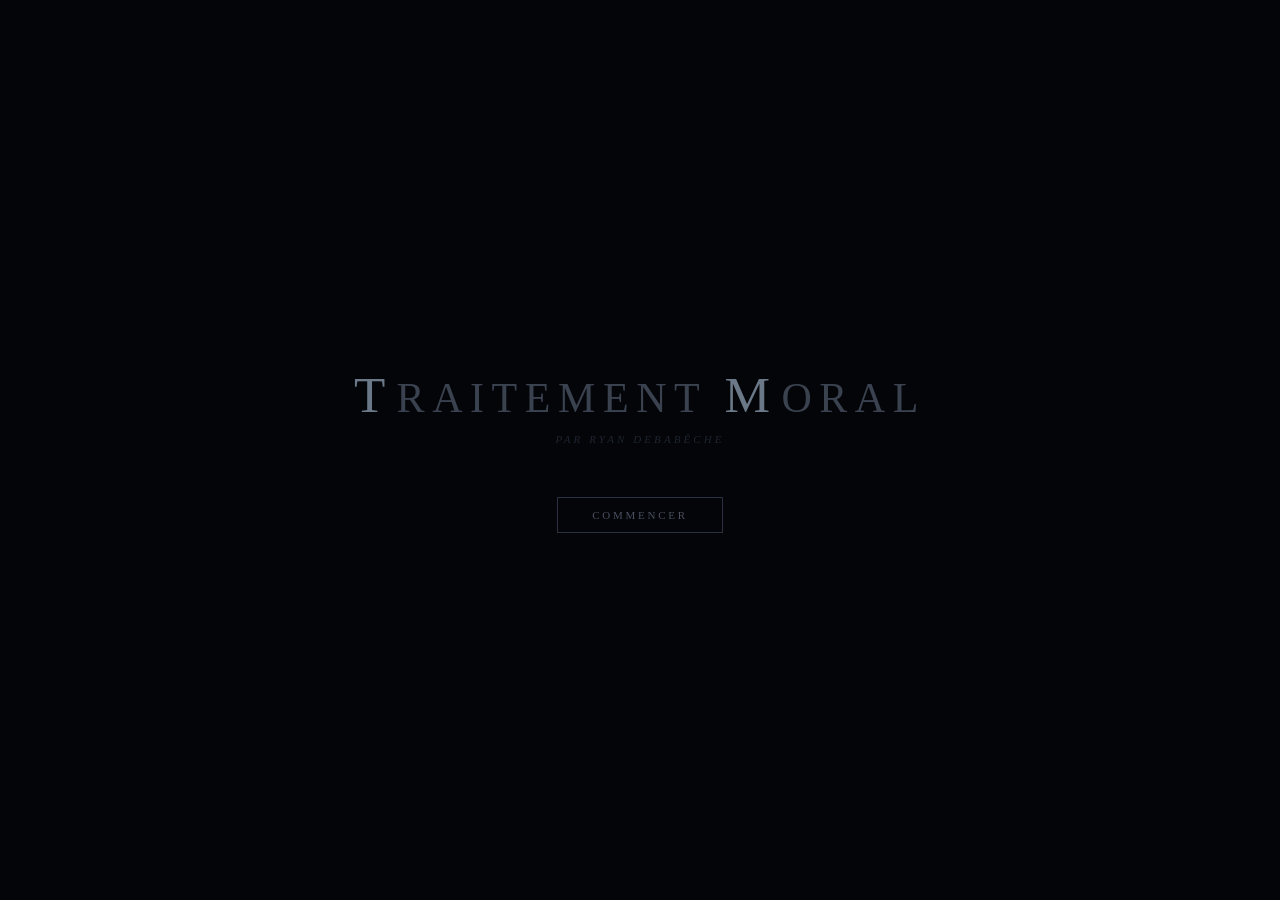
<file: index.html>
<!DOCTYPE html>
<html lang="fr">
<head>
<meta charset="UTF-8">
<meta name="apple-mobile-web-app-capable" content="yes">
<meta name="apple-mobile-web-app-status-bar-style" content="black">
<meta name="apple-mobile-web-app-title" content="Traitement Moral">
<meta name="mobile-web-app-capable" content="yes">
<meta name="theme-color" content="#040508">
<meta name="viewport" content="width=device-width, initial-scale=1.0, user-scalable=no">
<title>Traitement Moral</title>
<style>
*{margin:0;padding:0;box-sizing:border-box;-webkit-tap-highlight-color:transparent;}
html,body{width:100%;height:100%;background:#060608;overflow:hidden;font-family:Georgia,'Times New Roman',serif;color:#e8e6e0;touch-action:none;user-select:none;}
#bg-layer{position:fixed;inset:0;z-index:0;background-size:cover;background-position:center;background-repeat:no-repeat;}
#bg-overlay{position:fixed;inset:0;z-index:1;background:linear-gradient(to bottom,rgba(4,5,8,0.35) 0%,rgba(4,5,8,0.48) 55%,rgba(4,5,8,0.93) 100%);pointer-events:none;}
#progress-bar{position:fixed;top:0;left:0;height:2px;width:0%;background:linear-gradient(90deg,#2a4a5e,#4a7a9e);z-index:100;transition:width 0.8s ease;}

/* SPLASH */
#splash-screen{position:fixed;inset:0;z-index:300;background:rgba(4,5,8,1.0);display:flex;align-items:center;justify-content:center;flex-direction:column;transition:opacity 0.9s ease;}
#splash-screen.hiding{opacity:0;pointer-events:none;}
#splash-inner{text-align:center;}
#splash-title{font-size:clamp(24px,4.5vw,42px);color:#3a4250;letter-spacing:.18em;text-transform:uppercase;margin-bottom:10px;line-height:1.1;}
#splash-title .big{color:#6a7888;font-size:1.22em;letter-spacing:.22em;}
#splash-sub{font-size:11px;color:#1e2530;letter-spacing:.28em;text-transform:uppercase;margin-bottom:52px;font-style:italic;}
#splash-btn{background:none;border:0.5px solid #2a3040;color:#4a5060;font-family:Georgia,serif;font-size:11px;letter-spacing:.25em;text-transform:uppercase;padding:11px 34px;cursor:pointer;transition:border-color .3s,color .3s;}
#splash-btn:hover,#splash-btn:active{border-color:#5a6070;color:#8a9098;}

/* ACT OVERLAY */
#act-overlay{position:fixed;inset:0;background:#000;display:flex;align-items:center;justify-content:center;z-index:200;opacity:0;pointer-events:none;transition:opacity 0.6s ease;}
#act-overlay.active{pointer-events:all;}
#act-title-text{font-size:clamp(18px,3.5vw,28px);color:#8a9ab0;letter-spacing:.4em;text-align:center;text-transform:uppercase;}

/* FADE */
#fade-overlay{position:fixed;inset:0;background:#000;z-index:150;opacity:0;pointer-events:none;transition:opacity 0.6s ease;}

/* LOCATION BANNER */
#location-banner{position:fixed;left:0;right:0;z-index:90;display:flex;align-items:center;justify-content:center;pointer-events:none;opacity:0;top:50%;transform:translateY(-50%);transition:top 0.7s cubic-bezier(.4,0,.2,1),transform 0.7s cubic-bezier(.4,0,.2,1),opacity 0.5s ease;}
#location-banner.center{opacity:1;top:50%;transform:translateY(-50%);}
#location-banner.top{opacity:1;top:8px;transform:translateY(0) scale(0.78);}
#location-banner-inner{background:rgba(4,5,8,0.95);border:1px solid rgba(255,255,255,0.22);border-radius:3px;padding:11px 26px;text-align:center;box-shadow:0 0 0 1px rgba(255,255,255,0.05),0 4px 24px rgba(0,0,0,0.85);}
#location-place{font-size:clamp(10px,1.6vw,12px);color:#8a9098;letter-spacing:.22em;text-transform:uppercase;margin-bottom:2px;}
#location-time{font-size:clamp(16px,3vw,24px);color:#c8d0d8;letter-spacing:.12em;font-style:italic;}

/* SCENE */
#scene{position:fixed;inset:0;z-index:10;pointer-events:none;opacity:0;transition:opacity 0.5s ease;}
#scene.visible{opacity:1;pointer-events:auto;}

/* ── DIALOGUE BOX ── */
/* Hauteur fixe, assez grande pour les grands sprites */
#dialogue-box{
  position:fixed;bottom:0;left:0;right:0;
  height:clamp(170px,24vh,210px);
  z-index:20;
  background:rgba(5,6,10,0.97);
  border-top:1px solid rgba(255,255,255,0.20);
  box-shadow:0 -1px 0 rgba(255,255,255,0.06),0 -10px 40px rgba(0,0,0,0.75);
  transition:opacity 0.4s ease;
}
#dialogue-box::before{content:'';position:absolute;top:-1px;left:4%;right:4%;height:1px;background:linear-gradient(90deg,transparent,rgba(160,200,230,0.18) 35%,rgba(160,200,230,0.28) 50%,rgba(160,200,230,0.18) 65%,transparent);}

/* ── STAGE — portrait à mi-chemin entre gauche et centre, grand ── */
#stage{
  position:fixed;
  bottom:clamp(170px,24vh,210px);
  left:clamp(16px,18vw,200px);
  width:clamp(180px,26vw,300px);
  height:clamp(380px,58vh,600px);
  pointer-events:none;
  z-index:21;
  overflow:hidden;
}
#slot-main{
  position:absolute;inset:0;
  display:flex;align-items:flex-end;justify-content:center;
  transition:opacity 0.25s ease,filter 0.25s ease;
}
#slot-main.hidden{opacity:0;}
#slot-main img{
  width:100%;height:auto;
  object-fit:contain;object-position:bottom center;
  display:block;
  filter:drop-shadow(0 0 4px rgba(0,0,0,1)) drop-shadow(0 8px 24px rgba(0,0,0,0.95));
}
#slot-main.dimmed img{filter:brightness(0.22) saturate(0.1) grayscale(0.8) drop-shadow(0 0 2px #000);}

/* Nom du speaker — aligné sous le portrait, même largeur */
#speaker-name{
  position:absolute;top:10px;
  left:clamp(16px,18vw,200px);
  width:clamp(180px,26vw,300px);
  text-align:center;
  font-size:clamp(11px,1.5vw,13px);font-family:Georgia,serif;
  letter-spacing:.22em;text-transform:uppercase;color:#b8c8d4;
  line-height:1;
  display:none;
}

/* Texte dialogue — pleine largeur de la boîte, centré indépendamment */
#dialogue-text{
  position:absolute;top:0;bottom:32px;
  left:16px;right:16px;
  font-size:clamp(15px,2.2vw,18px);
  line-height:1.88;color:#dedad4;overflow:hidden;
  text-align:center;
  display:flex;align-items:center;justify-content:center;
}

/* Indications scéniques */
#dialogue-text.thought{
  color:#848280;font-style:italic;
  font-size:clamp(14px,2.1vw,17px);
}

/* Mode narration */
#dialogue-box.narration #speaker-name{display:none!important;}

/* Bouton continuer */
#continue-btn{position:absolute;bottom:9px;right:15px;background:none;border:none;color:#2e3848;font-size:10px;letter-spacing:.22em;text-transform:uppercase;cursor:pointer;font-family:Georgia,serif;opacity:0;pointer-events:none;transition:color .3s,opacity .35s;}
#continue-btn.ready{opacity:1;pointer-events:all;animation:btnPulse 1.8s ease-in-out infinite;}
#continue-btn:hover{color:#6a7888;}
@keyframes btnPulse{0%,100%{color:#2e3848}50%{color:#5a6878}}

/* MINIGAME */
#minigame-container{position:fixed;inset:0;z-index:40;display:flex;flex-direction:column;align-items:center;justify-content:center;opacity:0;pointer-events:none;transition:opacity 0.5s ease;background:rgba(4,5,8,0.90);}
#minigame-container.active{opacity:1;pointer-events:all;}
#minigame-canvas{touch-action:none;display:block;}

/* MG Banner */
#mg-banner{position:fixed;left:0;right:0;z-index:96;display:flex;align-items:center;justify-content:center;pointer-events:none;opacity:0;top:50%;transform:translateY(-50%);transition:top 0.7s cubic-bezier(.4,0,.2,1),transform 0.7s cubic-bezier(.4,0,.2,1),opacity 0.4s ease;}
#mg-banner.center{opacity:1;top:50%;transform:translateY(-50%);}
#mg-banner.top{opacity:1;top:8px;transform:translateY(0) scale(0.78);}
#mg-banner-inner{background:rgba(4,5,8,0.97);border:1px solid rgba(255,255,255,0.20);border-radius:3px;padding:18px 36px;text-align:center;}
#mg-banner.top #mg-banner-inner{padding:11px 26px;}
#mg-banner-title{font-size:clamp(17px,3.2vw,26px);color:#7a8898;letter-spacing:.2em;text-transform:uppercase;margin-bottom:7px;transition:font-size 0.6s;}
#mg-banner.top #mg-banner-title{font-size:clamp(10px,1.6vw,12px);margin-bottom:2px;}
#mg-banner-sub{font-size:clamp(12px,1.9vw,15px);color:#3a4a58;font-style:italic;transition:font-size 0.6s;}
#mg-banner.top #mg-banner-sub{font-size:clamp(9px,1.1vw,10px);}

#mg-counter-errors,#mg-counter-score{position:fixed;top:0;z-index:97;display:none;align-items:center;justify-content:center;flex-direction:column;padding:6px 14px;min-width:80px;}
#mg-counter-errors{left:0;}#mg-counter-score{right:0;}
.mg-count-val{font-size:clamp(28px,6vw,48px);font-family:Georgia,serif;line-height:1;transition:transform 0.12s ease;}
.mg-count-val.flash{transform:scale(1.4)!important;}
.mg-count-label{font-size:clamp(8px,1vw,10px);letter-spacing:.18em;text-transform:uppercase;margin-top:3px;}
#mg-counter-errors .mg-count-val{color:#8a3232;}#mg-counter-errors .mg-count-label{color:#4a2828;}
#mg-counter-score .mg-count-val{color:#3a7080;}#mg-counter-score .mg-count-label{color:#2a4050;}

/* Écran échec */
#mg-fail-overlay{position:fixed;inset:0;z-index:50;display:flex;flex-direction:column;align-items:center;justify-content:center;background:rgba(4,5,8,0.93);opacity:0;pointer-events:none;transition:opacity 0.4s ease;}
#mg-fail-overlay.visible{opacity:1;pointer-events:all;}
#mg-fail-box{background:rgba(8,10,16,0.99);border:1px solid rgba(255,255,255,0.18);border-radius:4px;padding:30px 38px;text-align:center;max-width:420px;box-shadow:0 0 0 1px rgba(255,255,255,0.04),0 8px 40px rgba(0,0,0,0.9);}
#mg-fail-msg{font-size:clamp(13px,2vw,15px);color:#a04040;letter-spacing:.06em;line-height:1.95;font-style:italic;margin-bottom:22px;font-family:Georgia,serif;}
#mg-retry-btn{background:none;border:0.5px solid #3a4050;color:#6a7080;font-family:Georgia,serif;font-size:11px;letter-spacing:.25em;text-transform:uppercase;padding:10px 32px;cursor:pointer;transition:border-color .3s,color .3s;}
#mg-retry-btn:hover,#mg-retry-btn:active{border-color:#6a7080;color:#9aa0a8;}

/* CHOICE */
#choice-screen{position:fixed;inset:0;z-index:30;display:flex;flex-direction:column;align-items:center;justify-content:center;gap:48px;opacity:0;pointer-events:none;transition:opacity 0.5s ease;background:#000;}
#choice-screen.active{opacity:1;pointer-events:all;animation:redFlash 1.4s ease-in-out infinite;}
@keyframes redFlash{0%,100%{background:#000;}50%{background:#0f0000;}}
#choice-timer{font-size:clamp(80px,15vw,130px);color:#cc2020;font-family:Georgia,serif;letter-spacing:.05em;animation:timerPulse 0.7s ease-in-out infinite;line-height:1;text-align:center;}
@keyframes timerPulse{0%,100%{transform:scale(1);opacity:1;}50%{transform:scale(1.12);opacity:0.7;}}
#choice-options{display:flex;width:100%;max-width:1000px;gap:0;}
.choice-half{flex:1;display:flex;align-items:center;justify-content:center;flex-direction:column;cursor:pointer;padding:32px 40px;transition:background .2s;border:1px solid rgba(255,255,255,0.08);border-radius:4px;margin:0 16px;}
.choice-half:hover,.choice-half:active{background:rgba(200,30,30,0.08);border-color:rgba(200,30,30,0.3);}
.choice-label{font-size:clamp(18px,2.8vw,28px);line-height:1.6;color:#e8e4d8;text-align:center;font-style:italic;}
.choice-sublabel{font-size:11px;letter-spacing:.18em;text-transform:uppercase;color:#8a7060;margin-top:14px;}
.pulse-dot{width:8px;height:8px;border-radius:50%;background:#cc2020;animation:pdot 0.9s ease-in-out infinite;margin-bottom:16px;}
@keyframes pdot{0%,100%{opacity:.3;transform:scale(1)}50%{opacity:1;transform:scale(1.5)}}
.pulse-dot.fast{animation-duration:.45s;}

/* END */
#end-screen{position:fixed;inset:0;background:#000;z-index:180;display:flex;flex-direction:column;align-items:center;justify-content:center;padding:40px 24px;opacity:0;pointer-events:none;transition:opacity 1s ease;}
#end-screen.active{opacity:1;pointer-events:all;}
#end-content{max-width:580px;text-align:center;}
.end-line{font-size:15px;line-height:2.1;color:#b8b4a8;font-style:italic;opacity:0;transition:opacity 1.2s ease;display:block;}
.end-line.shown{opacity:1;}
#end-title-display{font-size:clamp(22px,4vw,34px);letter-spacing:.25em;text-transform:uppercase;color:#8a9aaa;margin-top:48px;text-align:center;opacity:0;transition:opacity 1s ease;}#end-version{font-size:11px;letter-spacing:.3em;color:#4a5468;text-transform:uppercase;margin-top:10px;}
#end-buttons{display:flex;gap:24px;margin-top:28px;justify-content:center;}
#restart-btn,#credits-btn,#suite-btn{background:none;border:none;color:#7a8090;font-size:10px;letter-spacing:.2em;text-transform:uppercase;cursor:pointer;font-family:Georgia,serif;opacity:0;transition:opacity 1s ease,color .3s;}
#restart-btn.shown,#credits-btn.shown,#suite-btn.shown{opacity:1;}
#restart-btn:hover,#credits-btn:hover,#suite-btn:hover{color:#aab8c8;}

/* CREDITS */
#credits-screen{position:fixed;inset:0;background:#000;z-index:190;display:flex;flex-direction:column;align-items:center;justify-content:center;padding:40px 24px;opacity:0;pointer-events:none;transition:opacity 0.8s ease;text-align:center;}
#credits-screen.active{opacity:1;pointer-events:all;}
#credits-screen h2{font-size:clamp(16px,3vw,24px);color:#3a4250;letter-spacing:.22em;text-transform:uppercase;margin-bottom:32px;}
#credits-screen p{font-size:13px;color:#4a5060;line-height:2.2;letter-spacing:.06em;}
#credits-screen .credit-role{font-size:10px;color:#2a3040;letter-spacing:.2em;text-transform:uppercase;margin-top:16px;}

#disclaimer-screen{position:fixed;inset:0;z-index:295;background:#040508;display:flex;align-items:center;justify-content:center;opacity:0;pointer-events:none;transition:opacity 0.8s ease;}
#disclaimer-screen.visible{opacity:1;pointer-events:all;}
#disclaimer-inner{max-width:480px;text-align:center;padding:0 32px;}
#disclaimer-inner p{font-family:Georgia,serif;font-size:12px;color:#3a4250;line-height:2;letter-spacing:.04em;font-style:italic;text-align:justify;}
#disclaimer-inner p span{color:#2a3240;}
#disclaimer-continue{margin-top:40px;font-size:10px;letter-spacing:.25em;text-transform:uppercase;color:#2e3d4a;cursor:pointer;transition:color .3s;border:0.5px solid #2a3848;padding:9px 26px;display:inline-block;}
#disclaimer-continue:hover{color:#6a7a88;border-color:#4a5a68;}

#credits-back{margin-top:40px;background:none;border:0.5px solid #2a3040;color:#3a4050;font-family:Georgia,serif;font-size:10px;letter-spacing:.2em;text-transform:uppercase;padding:9px 24px;cursor:pointer;transition:color .3s,border-color .3s;}
#credits-back:hover{color:#8a9098;border-color:#5a6070;}
#game-title{position:fixed;bottom:12px;left:0;right:0;text-align:center;font-size:10px;letter-spacing:.35em;color:#141820;text-transform:uppercase;z-index:5;pointer-events:none;}
#end-continue-btn{margin-top:44px;background:none;border:0.5px solid #3a4050;color:#6a7080;font-family:Georgia,serif;font-size:11px;letter-spacing:.28em;text-transform:uppercase;padding:11px 36px;cursor:pointer;display:block;transition:opacity 1.2s ease,color .3s,border-color .3s;}
#end-continue-btn:hover{color:#aab8c8;border-color:#5a7080;}
</style>
</head>
<body>
<div id="bg-layer"></div><div id="bg-overlay"></div><div id="progress-bar"></div>
<div id="disclaimer-screen"><div id="disclaimer-inner"><p>Traitement Moral est une <span>œuvre de fiction</span> à caractère narratif et éducatif. Toute ressemblance avec des personnes réelles, vivantes ou décédées, des établissements existants ou des événements avérés serait purement fortuite. Les protocoles, terminologies et procédures médicales représentés dans ce récit ont été librement adaptés à des fins dramatiques et ne sauraient constituer une référence clinique, scientifique ou professionnelle.</p><p style="margin-top:20px;font-style:normal;letter-spacing:.12em;font-size:11px;color:#2a3240;text-align:right;">Ryan Debabêche</p><div id="disclaimer-continue">continuer</div></div></div>
<div id="splash-screen"><div id="splash-inner"><div id="splash-title"><span class="big">T</span>raitement&nbsp;<span class="big">M</span>oral</div><div id="splash-sub">par Ryan Debabêche</div><button id="splash-btn">commencer</button></div></div>
<div id="act-overlay"><div id="act-title-text"></div></div>
<div id="fade-overlay"></div>
<div id="location-banner"><div id="location-banner-inner"><div id="location-place"></div><div id="location-time"></div></div></div>
<div id="scene">
  <div id="stage"><div id="slot-main" class="hidden"></div></div>
  <div id="dialogue-box"><div id="speaker-name"></div><div id="dialogue-text"></div><button id="continue-btn">continuer</button></div>
</div>
<div id="mg-banner"><div id="mg-banner-inner"><div id="mg-banner-title"></div><div id="mg-banner-sub"></div></div></div>
<div id="mg-counter-errors" style="display:none"><div><div class="mg-count-val" id="mg-err-val">0</div><div class="mg-count-label">erreurs</div></div></div>
<div id="mg-counter-score"  style="display:none"><div><div class="mg-count-val" id="mg-score-val">0</div><div class="mg-count-label">réussites</div></div></div>
<div id="minigame-container"><canvas id="minigame-canvas"></canvas></div>
<div id="mg-fail-overlay"><div id="mg-fail-box"><div id="mg-fail-msg"></div><button id="mg-retry-btn">Réessayer</button></div></div>
<div id="choice-screen">
  <div id="choice-timer">10</div>
  <div id="choice-options">
    <div class="choice-half" onclick="makeChoice('left')"><div class="pulse-dot" id="pulse-left"></div><div class="choice-label" id="choice-left-text"></div><div class="choice-sublabel" id="choice-left-sub"></div></div>
    <div class="choice-half" onclick="makeChoice('right')"><div class="pulse-dot" id="pulse-right"></div><div class="choice-label" id="choice-right-text"></div><div class="choice-sublabel" id="choice-right-sub"></div></div>
  </div>
</div>
<div id="end-screen"><div id="end-content"></div><button id="end-continue-btn">terminer</button><div id="end-title-display"><span style="font-size:1.1em;color:#5a6878">T</span>raitement&nbsp;<span style="font-size:1.1em;color:#5a6878">M</span>oral<div id="end-version">Version&nbsp;1</div></div><div id="end-buttons"><button id="restart-btn" onclick="restartGame()">recommencer</button><button id="credits-btn" onclick="showCredits()">crédits</button><button id="suite-btn" onclick="goToQuestionnaire()">suite</button></div></div>
<div id="credits-screen"><h2><span style="font-size:1.18em;color:#5a6878">T</span>raitement&nbsp;<span style="font-size:1.18em;color:#5a6878">M</span>oral</h2><p style="color:#5a6070;font-style:italic;margin-bottom:24px">Un jeu narratif comme support de travail de maturité</p><p class="credit-role">Conception &amp; Narration</p><p>Ryan Debabêche</p><p class="credit-role">Illustrations</p><p>Gemini (Google)</p><p class="credit-role">Musiques</p><p>Tension Time — Soundridemusic</p><p>Silent Drift — CinematicSounds</p><p class="credit-role">Code du jeu</p><p>Claude (Anthropic)</p><p class="credit-role">Travail de Maturité</p><p>2026</p><button id="credits-back" onclick="hideCredits()">retour</button></div>
<div id="game-title"><span style="color:#1e2840;font-size:1.15em">T</span>raitement <span style="color:#1e2840;font-size:1.15em">M</span>oral</div>
<div id="portrait-store" style="display:none">
  <img id="p_claude" src="images/claude_neutre.png"><img id="p_claude_med_sourire" src="images/claude_med_sourire.png"><img id="p_claude_med_neutre" src="images/claude_med_neutre.png"><img id="p_claude_civil_neutre" src="images/claude_civil_neutre.png"><img id="p_claude_civile_tendre" src="images/claude_civile_tendre.png"><img id="p_claude_chir_mask" src="images/claude_chir_mask.png"><img id="p_claude_chir_nomask" src="images/claude_chir_nomask.png">
  <img id="p_gerard" src="images/gerard_calme.png"><img id="p_gerard_souriant" src="images/gerard_souriant.png"><img id="p_gerard_serieux" src="images/gerard_serieux.png">
  <img id="p_antoine_masque" src="images/antoine_masque.png"><img id="p_antoine_serieux" src="images/antoine_serieux.png"><img id="p_antoine_chir_serieux" src="images/antoine_chir_serieux.png"><img id="p_antoine_inquiet_civil" src="images/antoine_inquiet_civil.png">
  <img id="p_lucas" src="images/lucas_inquiet.png"><img id="p_lucas_pyj_calme" src="images/lucas_pyj_calme.png"><img id="p_lucas_pyj_inquiet" src="images/lucas_pyj_inquiet.png"><img id="p_lucas_pyj_sourire" src="images/lucas_pyj_sourire.png">
  <img id="p_infirmiere" src="images/infirmiere_neutre.png"><img id="p_infirmiere_inquiete" src="images/infirmiere_inquiete.png">
</div>
<script src="engine.js"></script>
<script src="story.js"></script>
</body>
</html>
</file>
